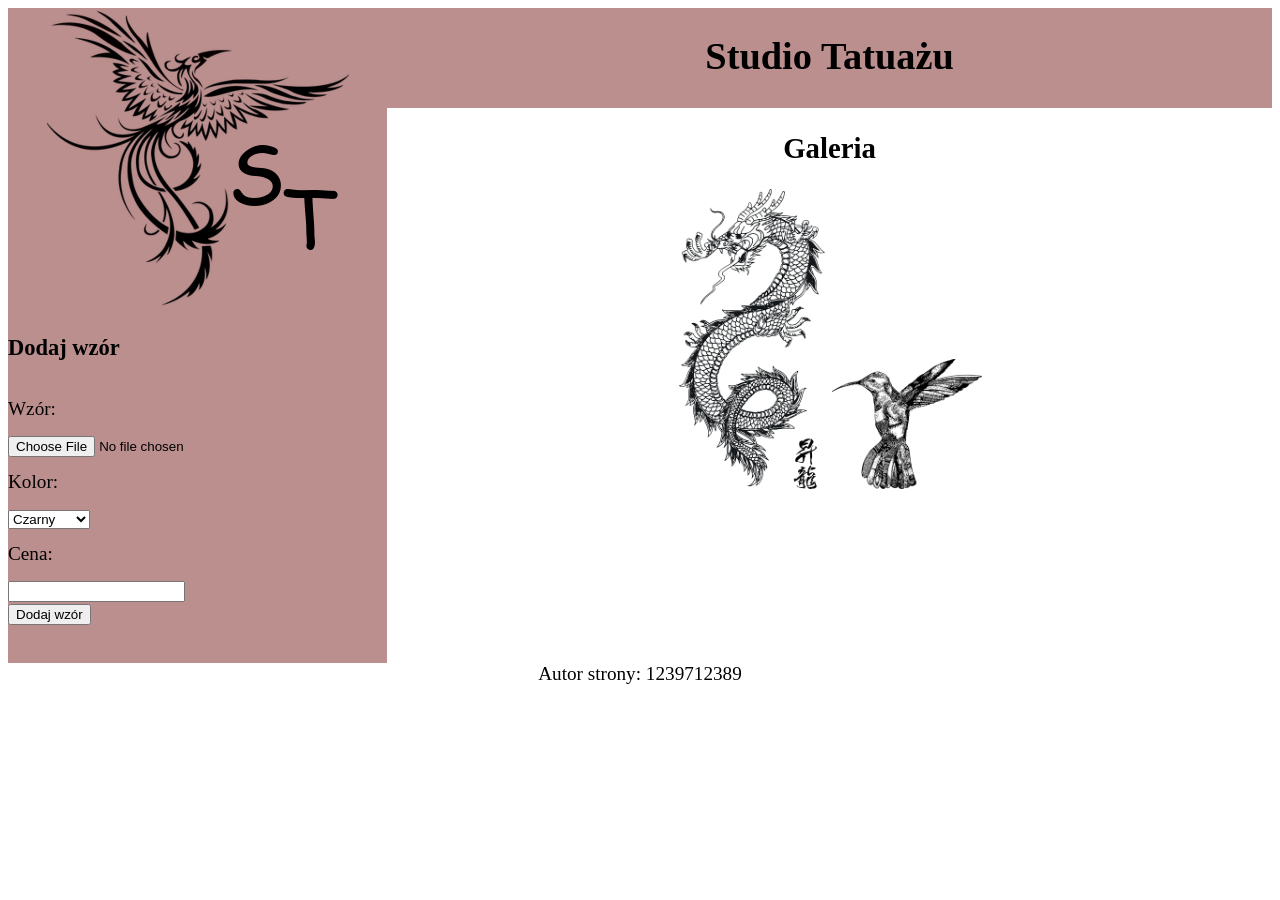
<file: egzamin sty 2026 zad 12/index.html>
<!DOCTYPE html>
<html lang="pl">

<head>
    <meta charset="UTF-8">
    <meta name="viewport" content="width=device-width, initial-scale=1.0">
    <title>Tatuaże</title>
    <link rel="stylesheet" href="styl.css">
</head>

<body>
    <header id="pierwszy">
        <img src="pliki16/pliki16/logo.png" alt="salon">
    </header>
    <header id="drugi">
        <h1>Studio Tatuażu</h1>
    </header>
    <section>
        <h2>Galeria</h2>
        <img src="pliki16/pliki16/smok.png" alt="smok.png" class="miniatury">
        <img src="pliki16/pliki16/koliber.png" alt="koliber.png" class="miniatury">
    </section>
    <aside>
        <h3>Dodaj wzór</h3>
        <label for="plik">Wzór:</label> <br>
        <input type="file" name="plik" id="plik" accept="image/png"> <br>
        <label for="kolory">Kolor:</label> <br>
        <select name="kolory" id="kolory">
            <option value="czarny">Czarny</option>
            <option value="czerwony">Czerwony</option>
            <option value="zielony">Zielony</option>
            <option value="niebieski">Niebieski</option>
        </select> <br>
        <label for="cena">Cena:</label> <br>
        <input type="number" name="cena" id="cena"> <br>
        <button id="guzior" onclick="dodajwzor()">Dodaj wzór</button>
    </aside>

    <footer>
        Autor strony: 1239712389
    </footer>
</body>
<script>
    function dodajwzor(){
        var plik = document.getElementById('plik').value
        var kolor = document.getElementById('kolory').value
        var cena = document.getElementById('cena').value

        var nazwapliku = plik.split("\\").pop()

        alert("Wzór: " + nazwapliku + ", Kolor " + kolor + " w cenie " + cena + " zł")

        var obraz = document.createElement("img")
        obraz.src = "pliki16/pliki16/" + nazwapliku
        obraz.alt = nazwapliku
        obraz.className = "miniatury"

        document.querySelector("section").appendChild(obraz)
    }
</script>
</html>
</file>
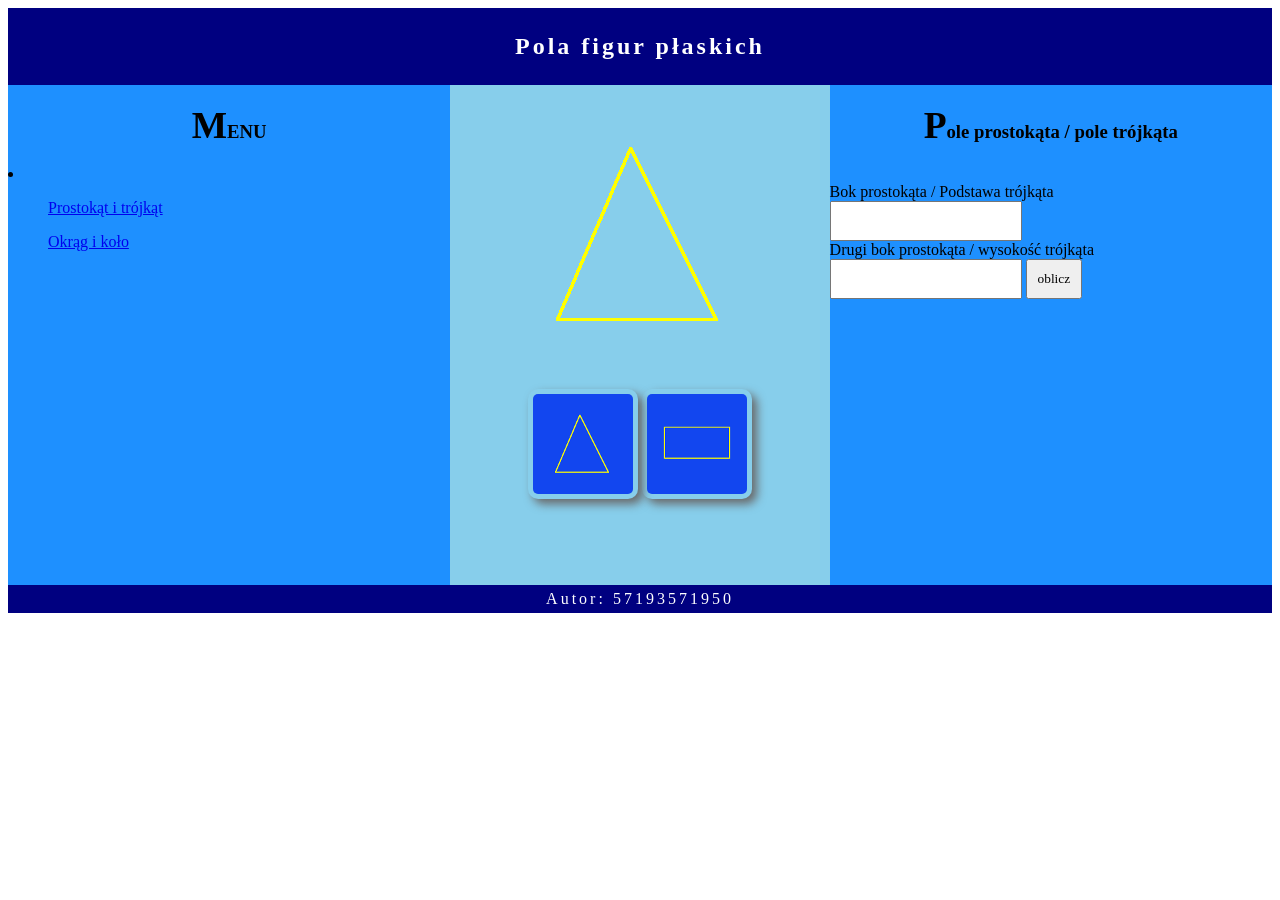
<file: egzamin sty 2026 zad 3/index.html>
<!DOCTYPE html>
<html lang="pl">
<head>
    <meta charset="UTF-8">
    <meta name="viewport" content="width=device-width, initial-scale=1.0">
    <title>Pola figur</title>
    <link rel="stylesheet" href="styl.css">
</head>
<body>
    <header>
        <h2>Pola figur płaskich</h2>
    </header>
    <main>
        <nav>
            <h3>MENU</h3>
            <li>
                <ul><a href="index.html">Prostokąt i trójkąt</a></ul>
                <ul><a href="kolo.html">Okrąg i koło</a></ul>
            </li>
        </nav>
        <section>
            <img src="pliki2/1d.bmp" alt="Figura" id="duzy"> <br>
            <img src="pliki2/1m.bmp" alt="Wybierz trójkąt" onclick="skrypt1('pliki2/1d.bmp')" class="zdjecie">
            <img src="pliki2/2m.bmp" alt="Wybierz prostokąt" onclick="skrypt1('pliki2/2d.bmp')" class="zdjecie">
        </section>
        <aside>
            <h3>Pole prostokąta / pole trójkąta</h3> <br>
            <label for="bok">Bok prostokąta / Podstawa trójkąta</label> <br>
            <input type="number" name="bok" id="bok"> <br>
            <label for="bok2">Drugi bok prostokąta / wysokość trójkąta</label> <br>
            <input type="number" name="bok2" id="bok2">
            <button onclick="skrypt2()">oblicz</button> <br>
            <p id="wynik"></p>
        </aside>
    </main>
    <footer>
        Autor: 57193571950
    </footer>
    <script>
        function skrypt1(trojkat) {
            document.getElementById('duzy').src = trojkat;
        }
        function skrypt2(){
            var a = document.getElementById('bok').value;
            var b = document.getElementById('bok2').value;
            var obraz = document.getElementById('duzy').src;
            var wynik;

            if (obraz.includes("pliki2/2d.bmp")){
                wynik = a*b;
            }else{
                wynik = a*b/2;
            }
            document.getElementById('wynik').innerHTML = "Pole: " +wynik;
        }
    </script>
</body>
</html>
</file>
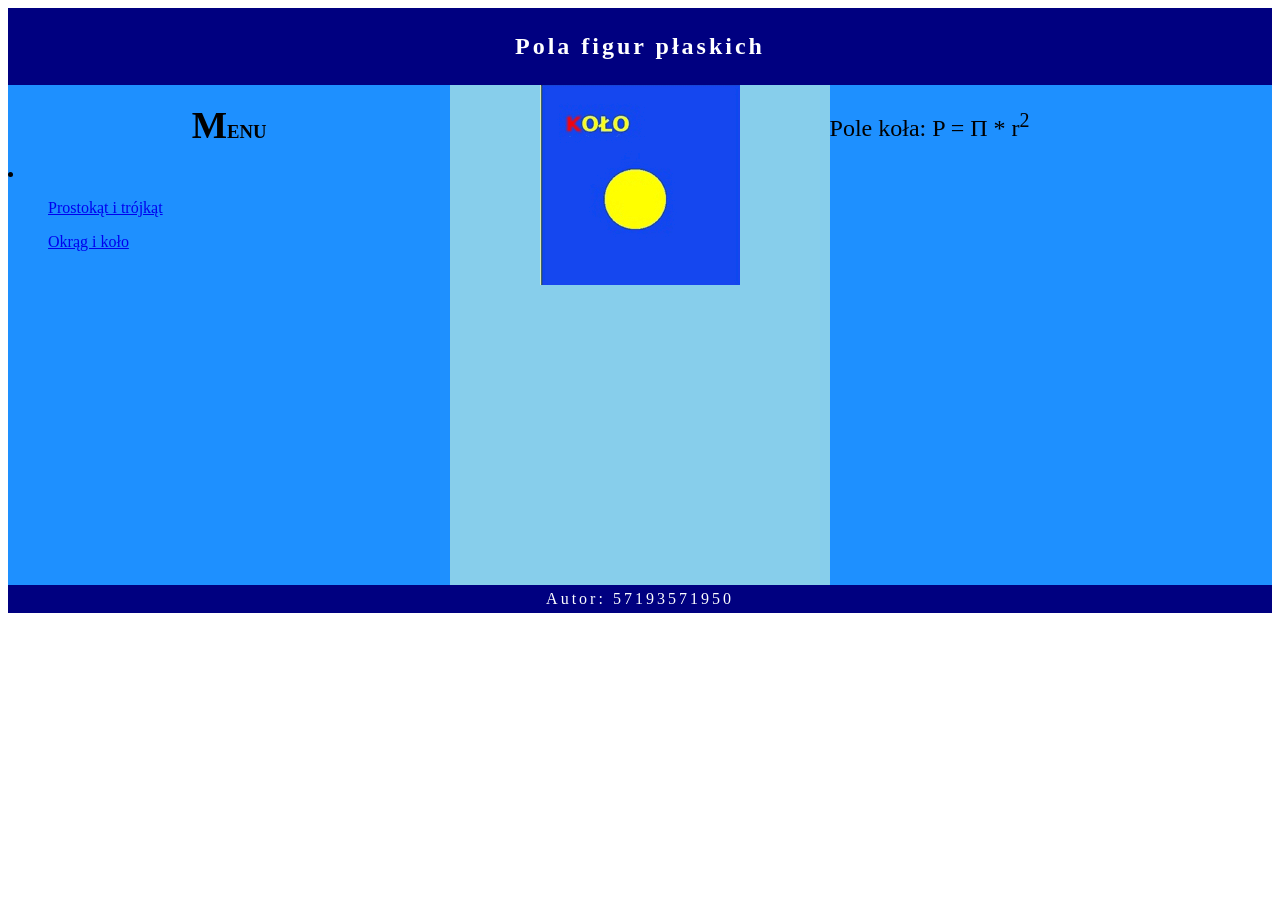
<file: egzamin sty 2026 zad 3/kolo.html>
<!DOCTYPE html>
<html lang="pl">
<head>
    <meta charset="UTF-8">
    <meta name="viewport" content="width=device-width, initial-scale=1.0">
    <title>Pola figur</title>
    <link rel="stylesheet" href="styl.css">
</head>
<body>
    <header>
        <h2>Pola figur płaskich</h2>
    </header>
    <main>
        <nav>
            <h3>MENU</h3>
            <li>
                <ul><a href="index.html">Prostokąt i trójkąt</a></ul>
                <ul><a href="kolo.html">Okrąg i koło</a></ul>
            </li>
        </nav>
        <section>
            <img src="pliki2/kolo.gif" alt="kolo">
        </section>
        <aside>
            <p>Pole koła: P = Π * r<sup>2</sup></p>
        </aside>
    </main>
    <footer>
        Autor: 57193571950
    </footer>
</body>
</html>
</file>
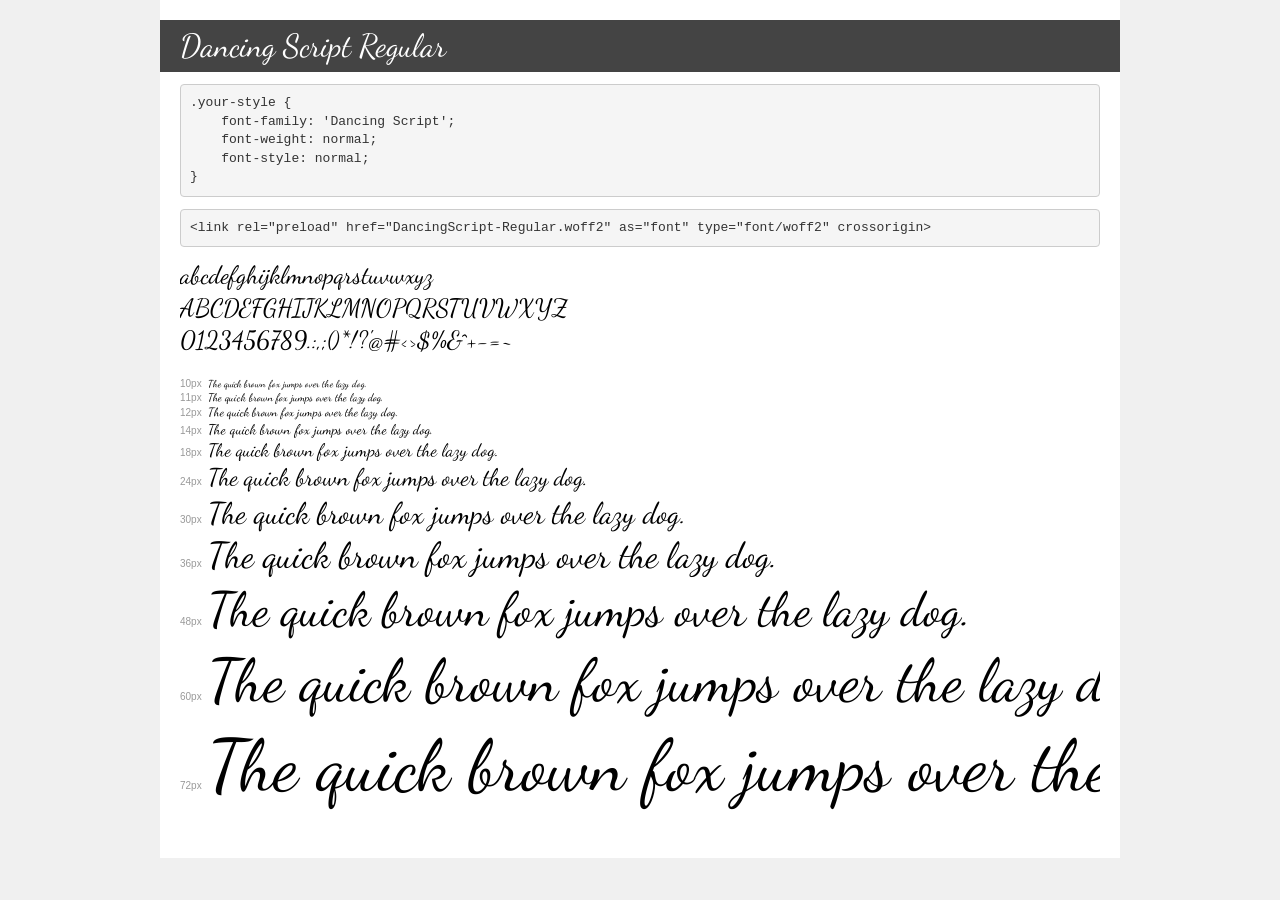
<file: egzamin sty 2026 zad 12/pliki16/pliki16/czcionki/demo.html>
<!DOCTYPE html>
<html lang="en">
<head>
    <meta charset="utf-8">
    <meta http-equiv="X-UA-Compatible" content="IE=edge">
    <meta name="viewport" content="width=device-width, initial-scale=1">
    <meta name="robots" content="noindex, noarchive">
    <meta name="format-detection" content="telephone=no">
    <title>Transfonter demo</title>
    <link href="stylesheet.css" rel="stylesheet">
    <style>
        /*
        http://meyerweb.com/eric/tools/css/reset/
        v2.0 | 20110126
        License: none (public domain)
        */
        html, body, div, span, applet, object, iframe,
        h1, h2, h3, h4, h5, h6, p, blockquote, pre,
        a, abbr, acronym, address, big, cite, code,
        del, dfn, em, img, ins, kbd, q, s, samp,
        small, strike, strong, sub, sup, tt, var,
        b, u, i, center,
        dl, dt, dd, ol, ul, li,
        fieldset, form, label, legend,
        table, caption, tbody, tfoot, thead, tr, th, td,
        article, aside, canvas, details, embed,
        figure, figcaption, footer, header, hgroup,
        menu, nav, output, ruby, section, summary,
        time, mark, audio, video {
            margin: 0;
            padding: 0;
            border: 0;
            font-size: 100%;
            font: inherit;
            vertical-align: baseline;
        }
        /* HTML5 display-role reset for older browsers */
        article, aside, details, figcaption, figure,
        footer, header, hgroup, menu, nav, section {
            display: block;
        }
        body {
            line-height: 1;
        }
        ol, ul {
            list-style: none;
        }
        blockquote, q {
            quotes: none;
        }
        blockquote:before, blockquote:after,
        q:before, q:after {
            content: '';
            content: none;
        }
        table {
            border-collapse: collapse;
            border-spacing: 0;
        }
        /* demo styles */
        body {
            background: #f0f0f0;
            color: #000;
        }
        .page {
            background: #fff;
            width: 920px;
            margin: 0 auto;
            padding: 20px 20px 0 20px;
            overflow: hidden;
        }
        .font-container {
            overflow-x: auto;
            overflow-y: hidden;
            margin-bottom: 40px;
            line-height: 1.3;
            white-space: nowrap;
            padding-bottom: 5px;
        }
        h1 {
            position: relative;
            background: #444;
            font-size: 32px;
            color: #fff;
            padding: 10px 20px;
            margin: 0 -20px 12px -20px;
        }
        .letters {
            font-size: 25px;
            margin-bottom: 20px;
        }
        .s10:before {
            content: '10px';
        }
        .s11:before {
            content: '11px';
        }
        .s12:before {
            content: '12px';
        }
        .s14:before {
            content: '14px';
        }
        .s18:before {
            content: '18px';
        }
        .s24:before {
            content: '24px';
        }
        .s30:before {
            content: '30px';
        }
        .s36:before {
            content: '36px';
        }
        .s48:before {
            content: '48px';
        }
        .s60:before {
            content: '60px';
        }
        .s72:before {
            content: '72px';
        }
        .s10:before, .s11:before, .s12:before, .s14:before,
        .s18:before, .s24:before, .s30:before, .s36:before,
        .s48:before, .s60:before, .s72:before {
            font-family: Arial, sans-serif;
            font-size: 10px;
            font-weight: normal;
            font-style: normal;
            color: #999;
            padding-right: 6px;
        }
        pre {
            display: block;
            padding: 9px;
            margin: 0 0 12px;
            font-family: Monaco, Menlo, Consolas, "Courier New", monospace;
            font-size: 13px;
            line-height: 1.428571429;
            color: #333;
            font-weight: normal;
            font-style: normal;
            background-color: #f5f5f5;
            border: 1px solid #ccc;
            overflow-x: auto;
            border-radius: 4px;
        }
        /* responsive */
        @media (max-width: 959px) {
            .page {
                width: auto;
                margin: 0;
            }
        }
    </style>
</head>
<body>
<div class="page">
    <div class="demo">
        <h1 style="font-family: 'Dancing Script'; font-weight: normal; font-style: normal;">Dancing Script Regular</h1>
        <pre title="Usage">.your-style {
    font-family: 'Dancing Script';
    font-weight: normal;
    font-style: normal;
}</pre>
        <pre title="Preload (optional)">
&lt;link rel=&quot;preload&quot; href=&quot;DancingScript-Regular.woff2&quot; as=&quot;font&quot; type=&quot;font/woff2&quot; crossorigin&gt;</pre>
        <div class="font-container" style="font-family: 'Dancing Script'; font-weight: normal; font-style: normal;">
            <p class="letters">
                abcdefghijklmnopqrstuvwxyz<br>
ABCDEFGHIJKLMNOPQRSTUVWXYZ<br>
                0123456789.:,;()*!?'@#&lt;&gt;$%&^+-=~
            </p>
            <p class="s10" style="font-size: 10px;">The quick brown fox jumps over the lazy dog.</p>
            <p class="s11" style="font-size: 11px;">The quick brown fox jumps over the lazy dog.</p>
            <p class="s12" style="font-size: 12px;">The quick brown fox jumps over the lazy dog.</p>
            <p class="s14" style="font-size: 14px;">The quick brown fox jumps over the lazy dog.</p>
            <p class="s18" style="font-size: 18px;">The quick brown fox jumps over the lazy dog.</p>
            <p class="s24" style="font-size: 24px;">The quick brown fox jumps over the lazy dog.</p>
            <p class="s30" style="font-size: 30px;">The quick brown fox jumps over the lazy dog.</p>
            <p class="s36" style="font-size: 36px;">The quick brown fox jumps over the lazy dog.</p>
            <p class="s48" style="font-size: 48px;">The quick brown fox jumps over the lazy dog.</p>
            <p class="s60" style="font-size: 60px;">The quick brown fox jumps over the lazy dog.</p>
            <p class="s72" style="font-size: 72px;">The quick brown fox jumps over the lazy dog.</p>
        </div>
    </div>

</div>
</body>
</html>
</file>
<file: egzamin sty 2026 zad 12/styl.css>
body{
    font-family: serif;
    font-size: 120%;
    text-align: center;
}

header{
    float: left;
}
footer{
    clear: both;
}
#pierwszy, aside{
    background-color: rosybrown;
    width: 30%;
}

#drugi{
    background-color: rosybrown;
    width: 70%;
    height: 100px;
}
aside{
    text-align: left;
    height: 350px;
    float: left;
}
section{
    width: 70%;
    height: 550px;
    overflow: scroll;
    float: right;
}

label{
    line-height: 50px;
}
.miniatury{
    width: 150px; 
    transition: width 1s; 
}
.miniatury:hover{
    background-color: bisque;
    width: 200px;
}
</file>
<file: egzamin sty 2026 zad 3/styl.css>
*{
    font-family: serif;
}
header, footer{
    background-color: navy;
    color: white;
    text-align: center;
    padding: 5px;
    letter-spacing: 3px;
    clear: both;
}
nav, section, aside{
    height: 500px;
    float: left;
}
nav, aside{
    background-color: dodgerblue;
    width: 35%;
}
section{
    background-color: skyblue;
    width: 30%;
    text-align: center;
}
input, button{
    padding: 10px;
}
h3{
    text-align: center;
}
h3::first-letter{
    font-size: 200%;
}
p{
    font-size: 150%;
}
.zdjecie{
    box-shadow: 5px 5px 10px dimgray;
    border-radius: 10px;
    padding: 5px;
    cursor: pointer;
}
</file>
<file: egzamin sty 2026 zad 12/pliki16/pliki16/czcionki/stylesheet.css>
@font-face {
    font-family: 'Dancing Script';
    src: url('DancingScript-Regular.woff2') format('woff2'),
        url('DancingScript-Regular.woff') format('woff');
    font-weight: normal;
    font-style: normal;
    font-display: swap;
}

/*add proper URL path if needed*/
</file>
